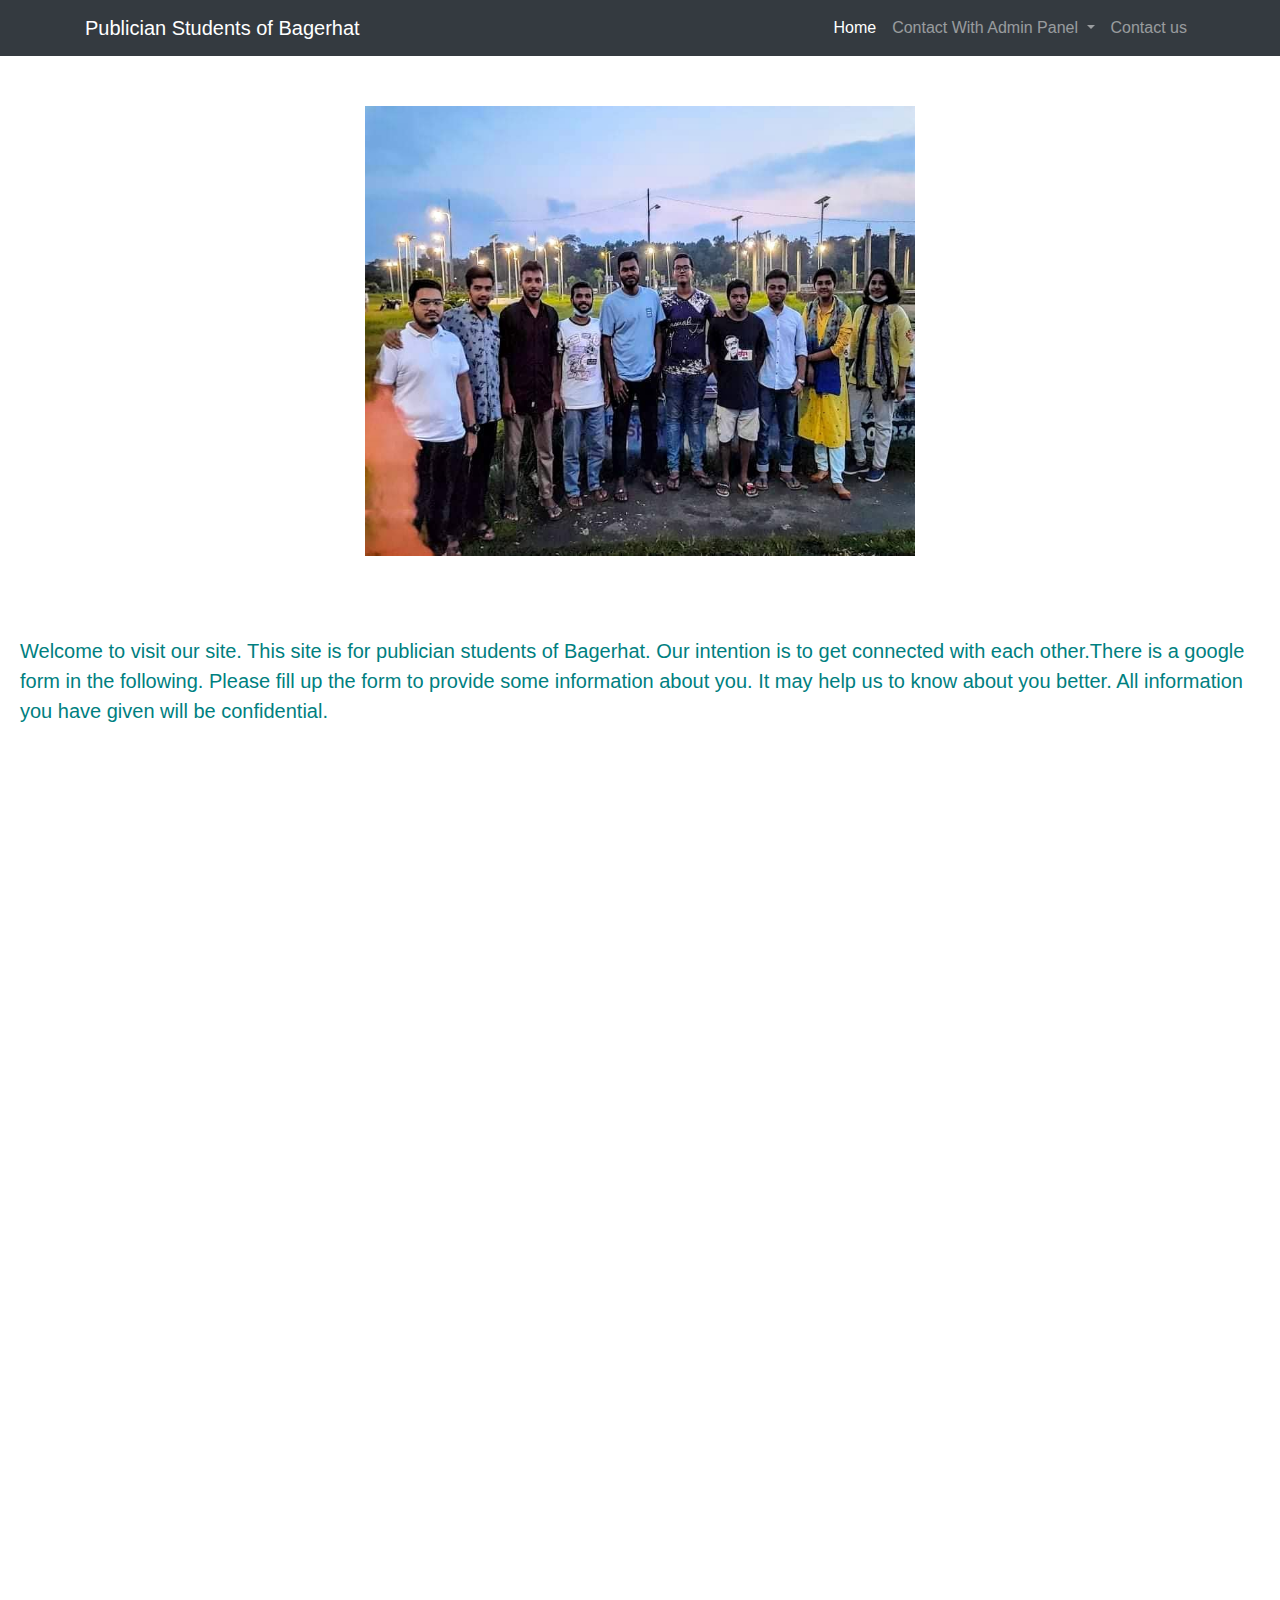
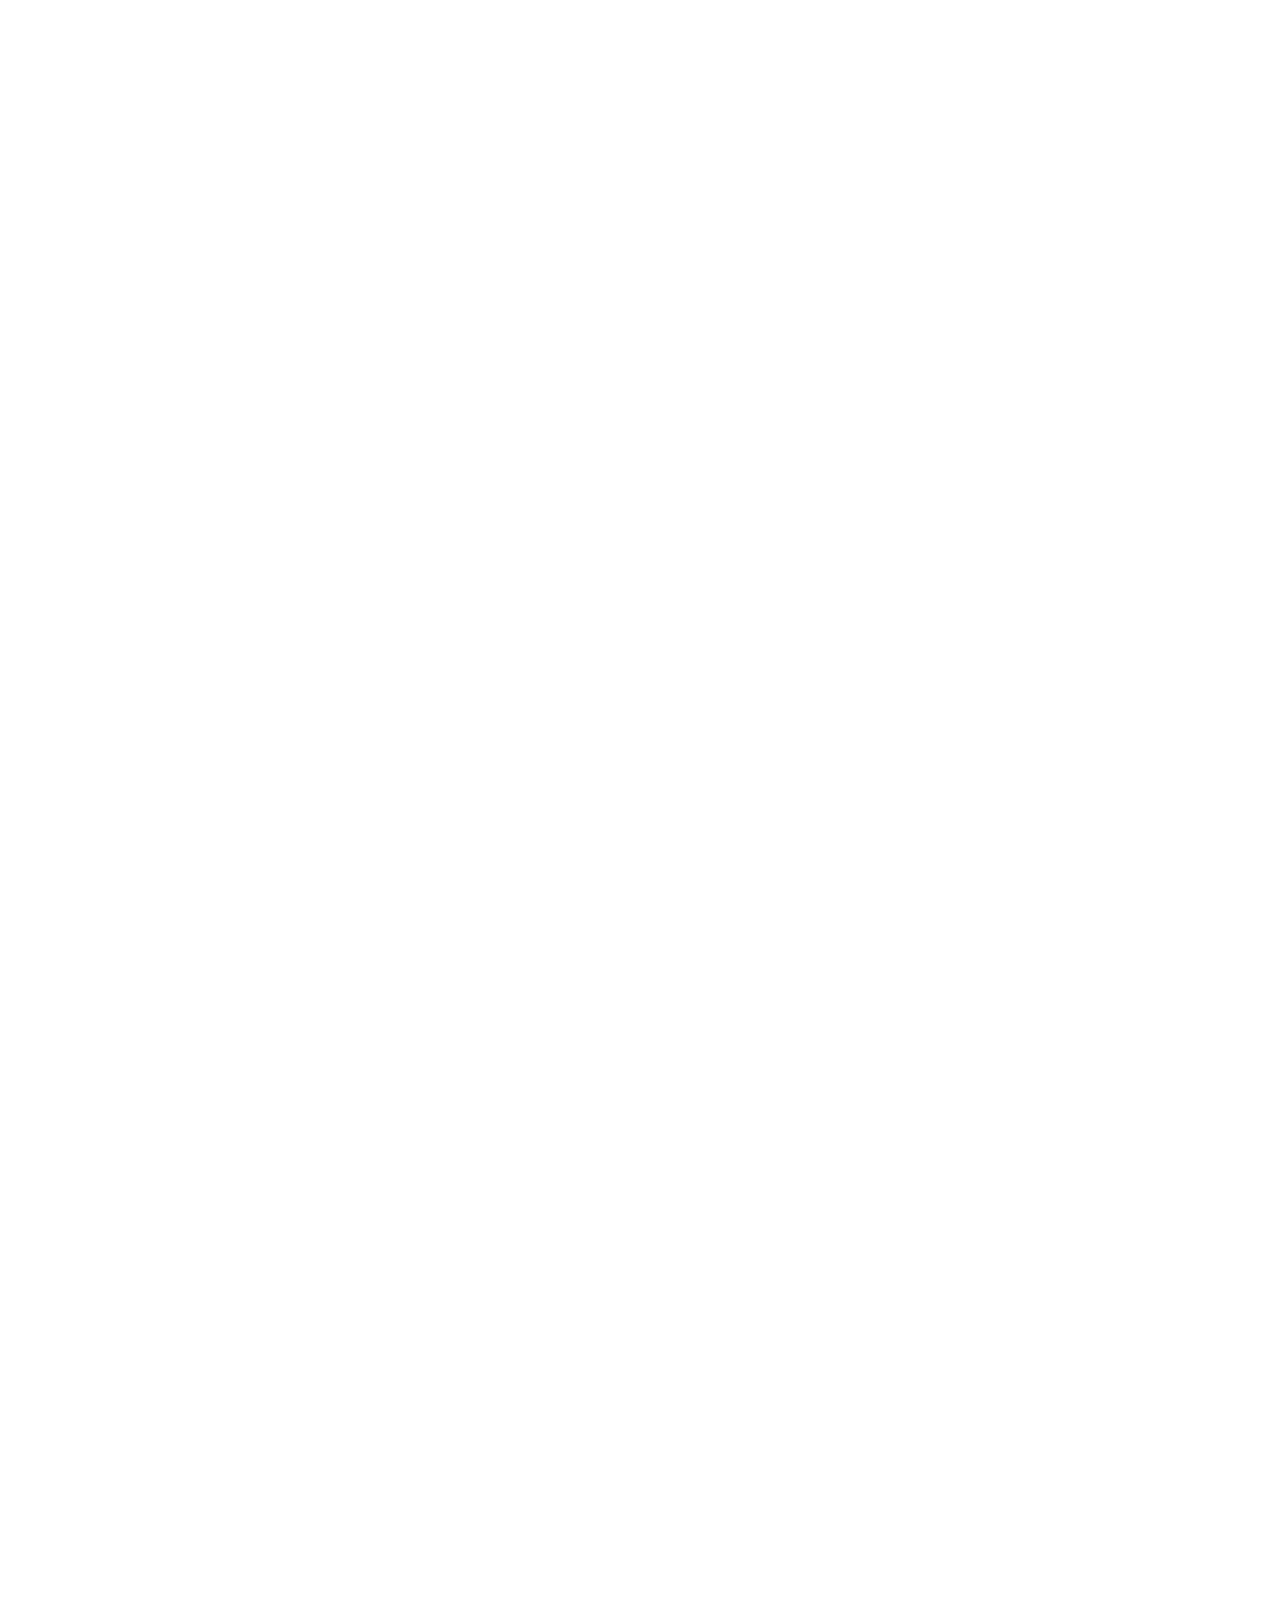
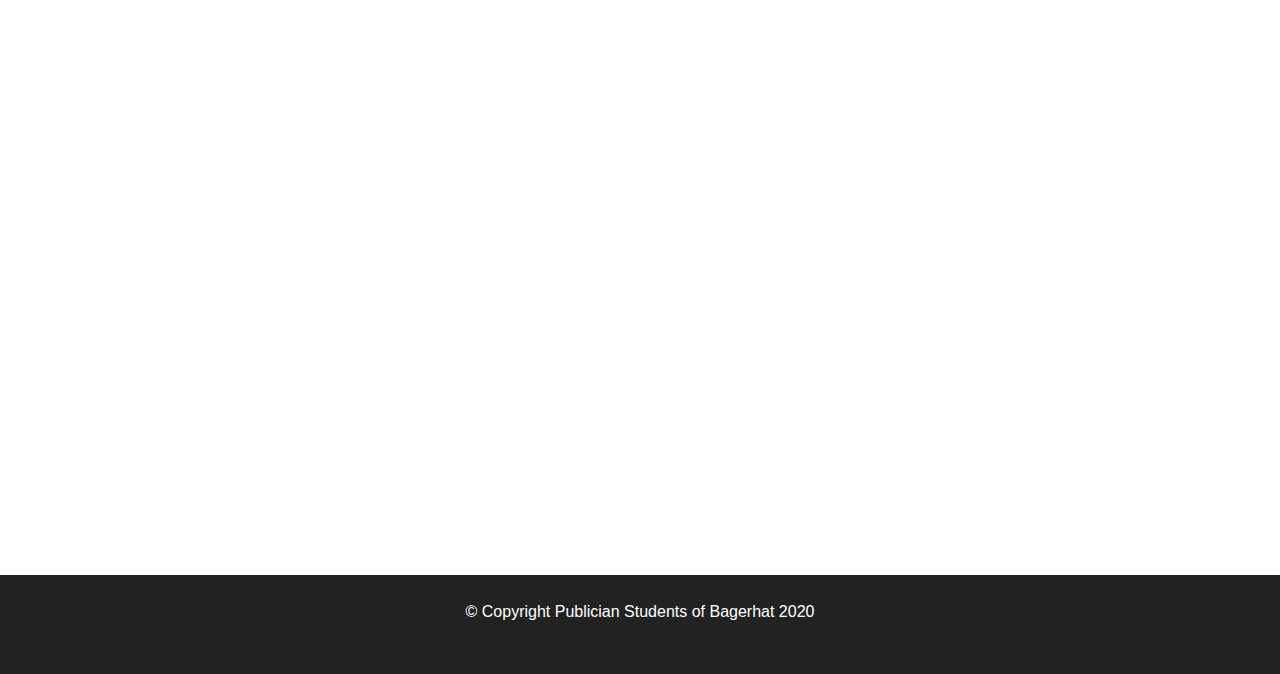
<file: site/bagerhat_publician/index.html>
<!DOCTYPE html>
 <html lang="en" dir="ltr">
  <head>
    <meta charset="utf-8">
    <meta name="viewport" content="width=device-width, initial-scale=1.0">
    <title>Bagerhat Publician</title>
    <link rel="stylesheet" href="styles.css">
    <link rel="stylesheet" href="https://maxcdn.bootstrapcdn.com/bootstrap/4.0.0/css/bootstrap.min.css" integrity="sha384-Gn5384xqQ1aoWXA+058RXPxPg6fy4IWvTNh0E263XmFcJlSAwiGgFAW/dAiS6JXm" crossorigin="anonymous">
<link rel="stylesheet" href="https://cdnjs.cloudflare.com/ajax/libs/font-awesome/5.14.0/css/all.min.css" integrity="sha512-1PKOgIY59xJ8Co8+NE6FZ+LOAZKjy+KY8iq0G4B3CyeY6wYHN3yt9PW0XpSriVlkMXe40PTKnXrLnZ9+fkDaog==" crossorigin="anonymous" />
  </head>

<body>


      <nav class="navbar navbar-expand-md  bg-dark navbar-dark" id="navbar">

    <div class="container">


      <!-- Brand -->
      <a class="navbar-brand" href="#">Publician Students of Bagerhat</a>

      <!-- Toggler/collapsibe Button -->
      <button class="navbar-toggler" type="button" data-toggle="collapse" data-target="#collapsibleNavbar">
        <span class="navbar-toggler-icon"></span>
      </button>

      <!-- Navbar links -->
      <div class="collapse navbar-collapse" id="collapsibleNavbar">
        <ul class="navbar-nav ml-auto">
          <li class="nav-item active">
            <a class="nav-link" href="#">Home</a>
          </li>

          <li class="nav-item dropdown">
            <a class="nav-link dropdown-toggle" href="#" id="navbardrop" data-toggle="dropdown">
              Contact With Admin Panel
            </a>
            <div class="dropdown-menu">
              <a class="dropdown-item" href="https://www.facebook.com/mamunhasan.mams" target="_blank">Mamun </a>
            </div>
          </li>
          <li class="nav-item">
            <a class="nav-link" href="https://www.facebook.com/groups/206690797269971" target="_blank">Contact us</a>
          </li>
        </ul>
      </div>
    </nav>


      <div class="main-content">

              <div class="text-center" id="frontPic">
                <img src="img/group_pic.jpg" alt="group_pic" height="450px" width="550px">
              </div>

              <div class="content">
                  <p>Welcome to visit our site. This site is for publician students of Bagerhat. Our intention is to get connected with each other.There is a google form in the following. Please fill up the form to provide some information about you. It may help us to know about you better. All information you have given will be confidential. </p>
              </div>
              <div class="form text-center">
                  <iframe src="https://docs.google.com/forms/d/e/1FAIpQLSfIvoAq6s4o0aNXNogNYRpl19Wa3F0lr7feCxh4ljFTX92Aqg/viewform?embedded=true" width="700" height="2355" frameborder="0" marginheight="0" marginwidth="0">Loading…</iframe>
              </div>
          </div>

      <div class="container">
          <div class="map ">
            <iframe src="https://www.google.com/maps/embed?pb=!1m18!1m12!1m3!1d29455.040122136517!2d89.7579572236934!3d22.65826174886503!2m3!1f0!2f0!3f0!3m2!1i1024!2i768!4f13.1!3m3!1m2!1s0x39fff5d7e37f6e3d%3A0xbb70031cead1d5af!2sBagerhat!5e0!3m2!1sen!2sbd!4v1599064500006!5m2!1sen!2sbd" height="500px" width="500px" frameborder="0" style="border:0;" allowfullscreen="" aria-hidden="false" tabindex="0"></iframe>
          </div>
      </div>

</div>



<footer class="panel-footer">
  <div class="container">
    <div class="fbdiv float-right">
      <a href="https://www.facebook.com/groups/206690797269971" target="_blank" class="fbIcon">
      <i class="fab fa-3x fa-facebook-square"></i>
      </a>
    </div>
    <div class="text-center">&copy; Copyright Publician Students of Bagerhat 2020</div>

</footer>


    <script src="https://code.jquery.com/jquery-3.2.1.slim.min.js" integrity="sha384-KJ3o2DKtIkvYIK3UENzmM7KCkRr/rE9/Qpg6aAZGJwFDMVNA/GpGFF93hXpG5KkN" crossorigin="anonymous"></script>
    <script src="https://cdnjs.cloudflare.com/ajax/libs/popper.js/1.12.9/umd/popper.min.js" integrity="sha384-ApNbgh9B+Y1QKtv3Rn7W3mgPxhU9K/ScQsAP7hUibX39j7fakFPskvXusvfa0b4Q" crossorigin="anonymous"></script>
    <script src="https://maxcdn.bootstrapcdn.com/bootstrap/4.0.0/js/bootstrap.min.js" integrity="sha384-JZR6Spejh4U02d8jOt6vLEHfe/JQGiRRSQQxSfFWpi1MquVdAyjUar5+76PVCmYl" crossorigin="anonymous"></script>

  </body>
</html>
</file>
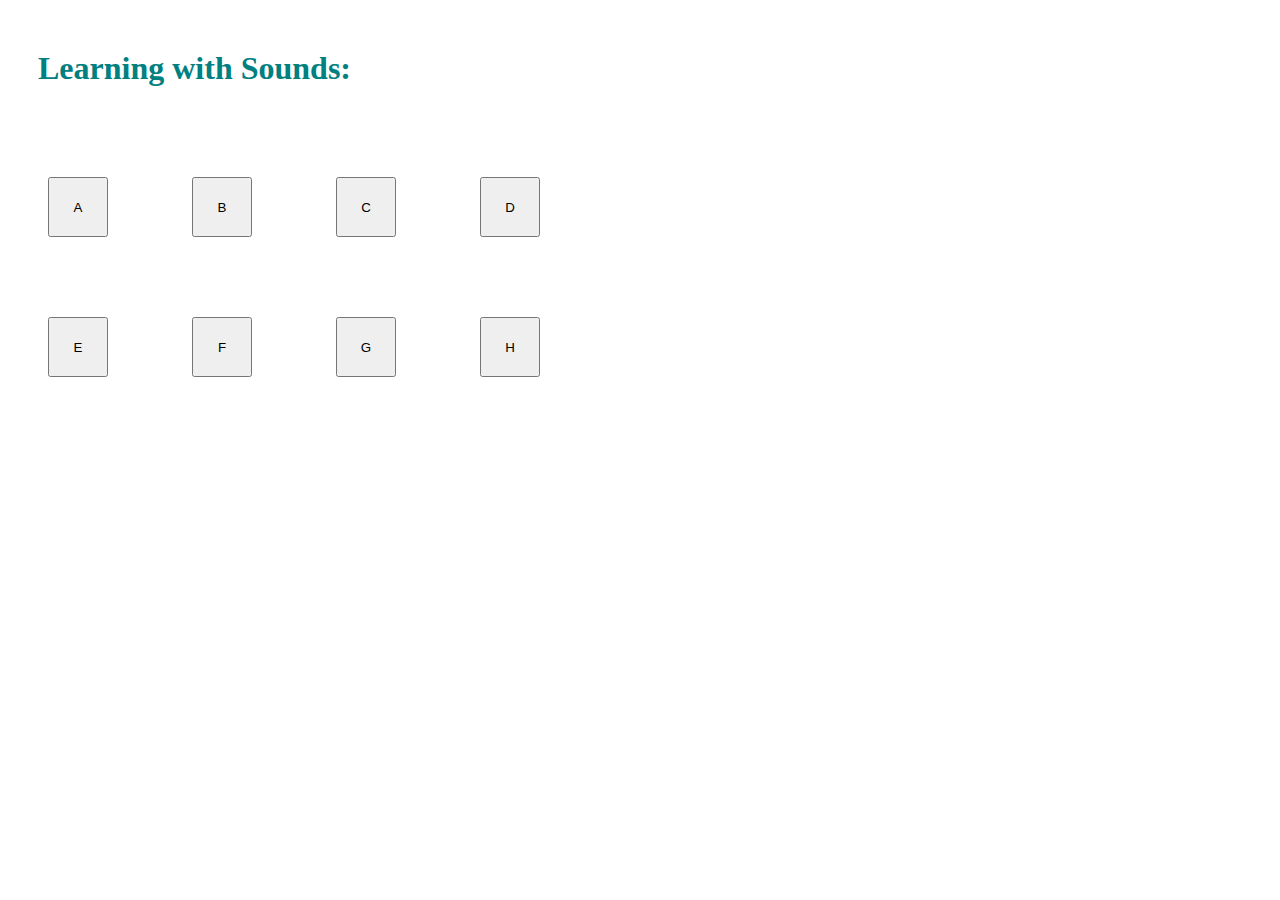
<file: site/Learn_with_sounds/index.html>
<!DOCTYPE html>
<html lang="en" dir="ltr">
  <head>
    <meta charset="utf-8">
    <link rel="stylesheet" href="styles.css">

    <title></title>

  </head>
  <body>

    <h1>Learning with Sounds:</h1>

    <div>
    <button class="btn A" type="button">A</button>
    <button class="btn B" type="button">B</button>
    <button class="btn C" type="button">C</button>
    <button class="btn D" type="button">D</button>
    </div>
    <button class="btn E" type="button">E</button>
    <button class="btn F" type="button">F</button>
    <button class="btn G" type="button">G</button>
    <button class="btn H" type="button">H</button>

    <script src="script.js" charset="utf-8"></script>

  </body>
</html>
</file>
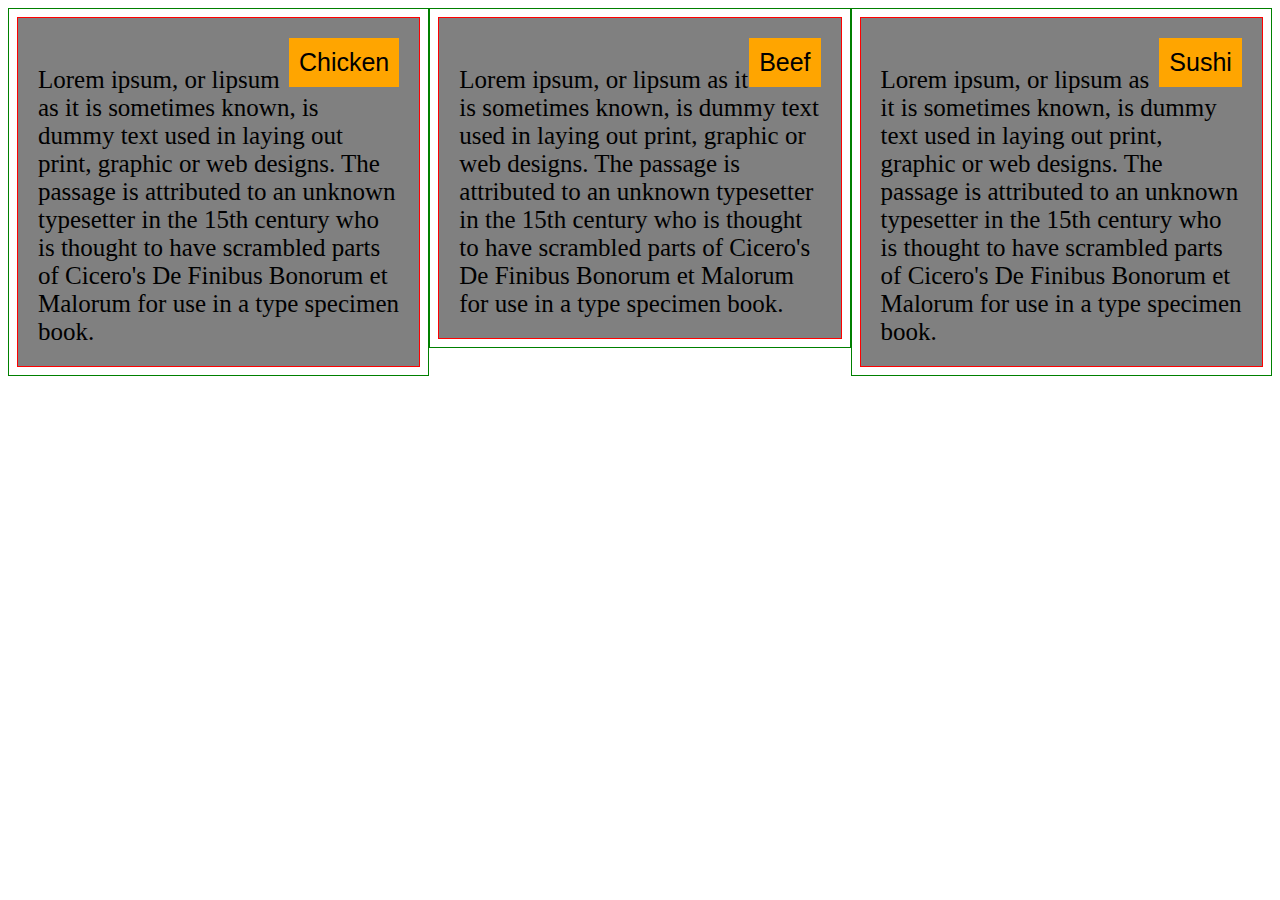
<file: site/Module-2 solution/index.html>
<!DOCTYPE html>
<html lang="em">
<head>
	<meta charset="utf-8">
	<meta name="viewport" content="width=device-width, initial-scale=1">
  <link rel="stylesheet" type="text/css" href="styles.css">
	<title>Assignment</title>




</head>
<body>

<section class="row">
	<section class="col-lg-4 col-md-6"><div><span>Chicken</span><br>Lorem ipsum, or lipsum as it is sometimes known, is dummy text used in laying out print, graphic or web designs. The passage is attributed to an unknown typesetter in the 15th century who is thought to have scrambled parts of Cicero's De Finibus Bonorum et Malorum for use in a type specimen book.</div></section>

	<section class="col-lg-4 col-md-6"><div><span>Beef</span> <br> Lorem ipsum, or lipsum as it is sometimes known, is dummy text used in laying out print, graphic or web designs. The passage is attributed to an unknown typesetter in the 15th century who is thought to have scrambled parts of Cicero's De Finibus Bonorum et Malorum for use in a type specimen book.</div></section>

	<section class="col-lg-4 col-md-12"><div><span>Sushi</span><br>Lorem ipsum, or lipsum as it is sometimes known, is dummy text used in laying out print, graphic or web designs. The passage is attributed to an unknown typesetter in the 15th century who is thought to have scrambled parts of Cicero's De Finibus Bonorum et Malorum for use in a type specimen book.</div></section>
</section>
</body>
</html>
</file>
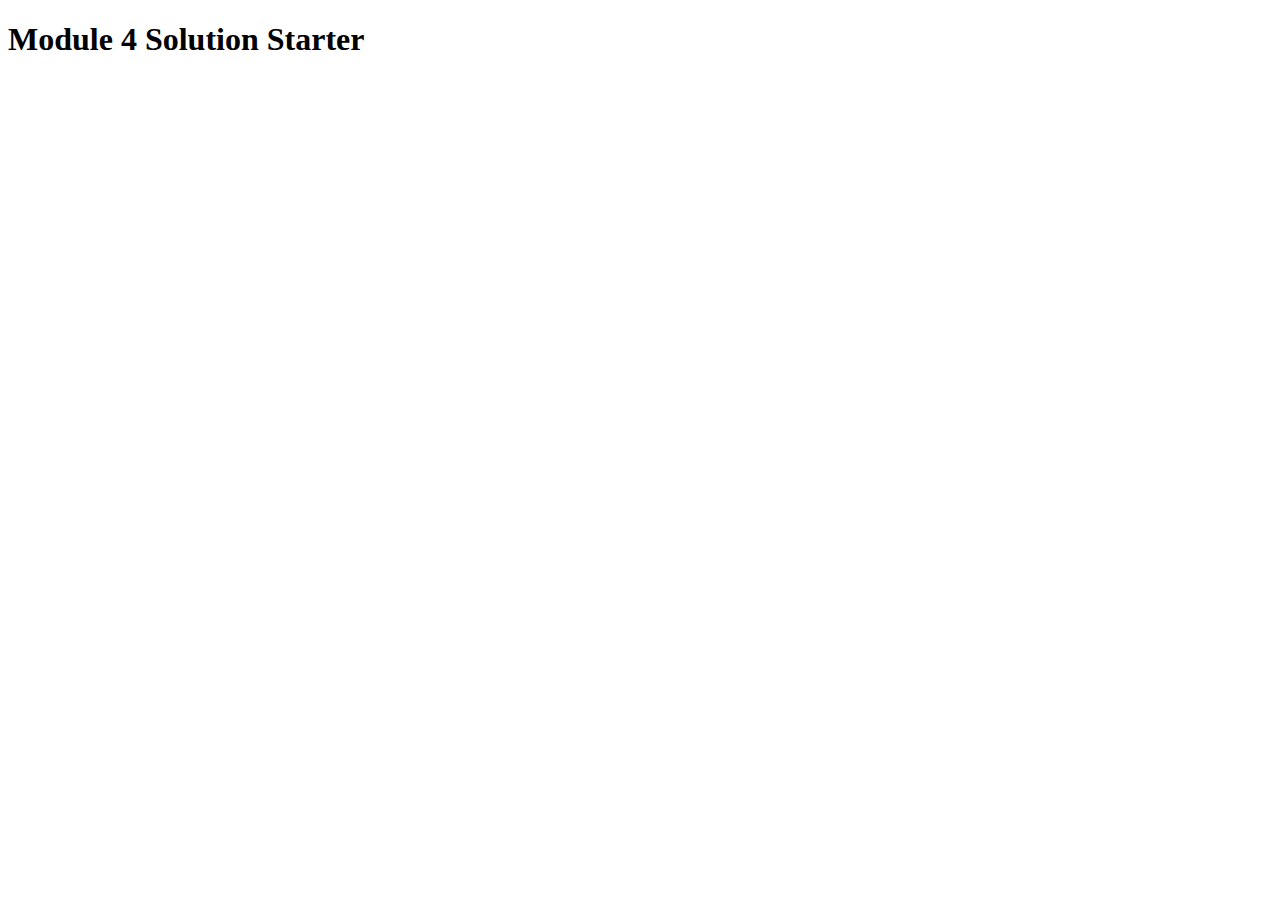
<file: site/module-4_solution/index.html>
<!DOCTYPE html>
<html>
<head>
  <meta charset="utf-8">
  <title>Module 4 Solution Starter</title>
  <script src="SpeakHello.js"></script>
  <script src="SpeakGoodBye.js"></script>
  <script src="script.js"></script>
</head>
<body>
  <h1>Module 4 Solution Starter</h1>
</body>
</html>
</file>
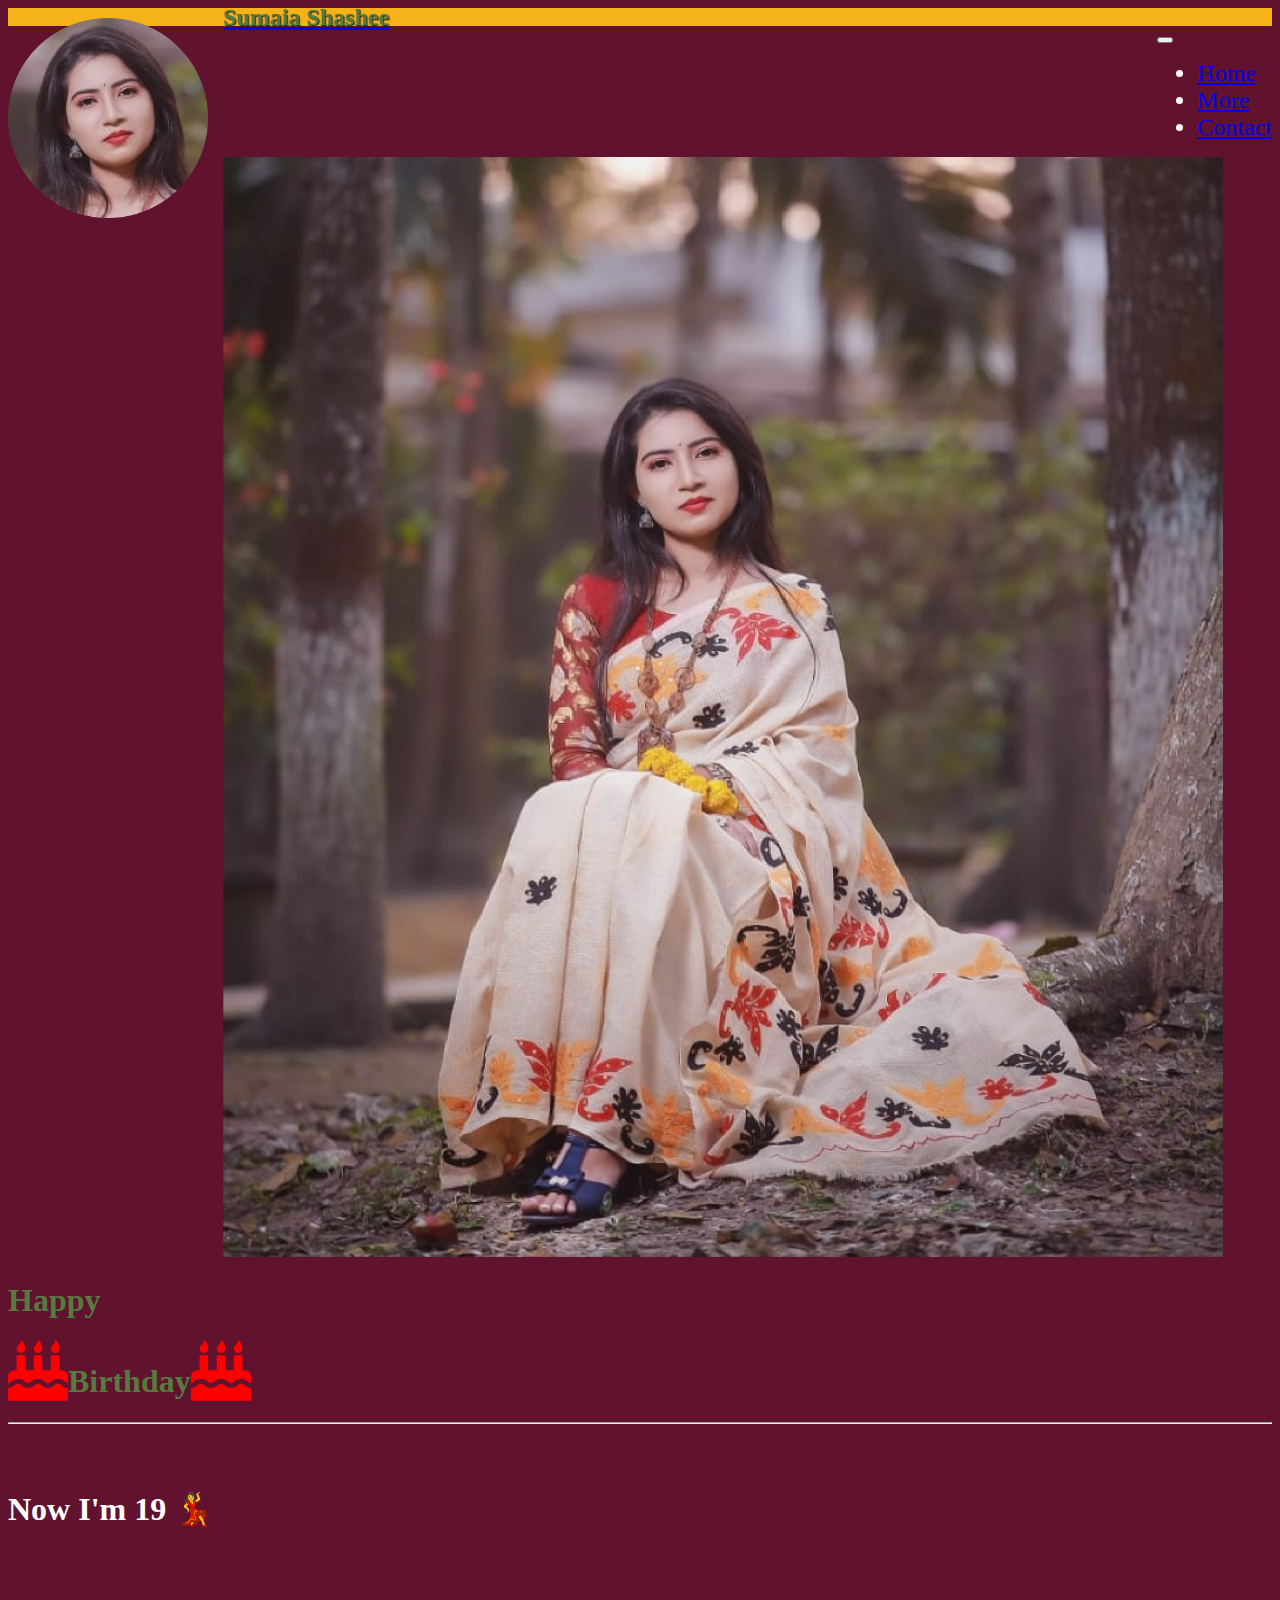
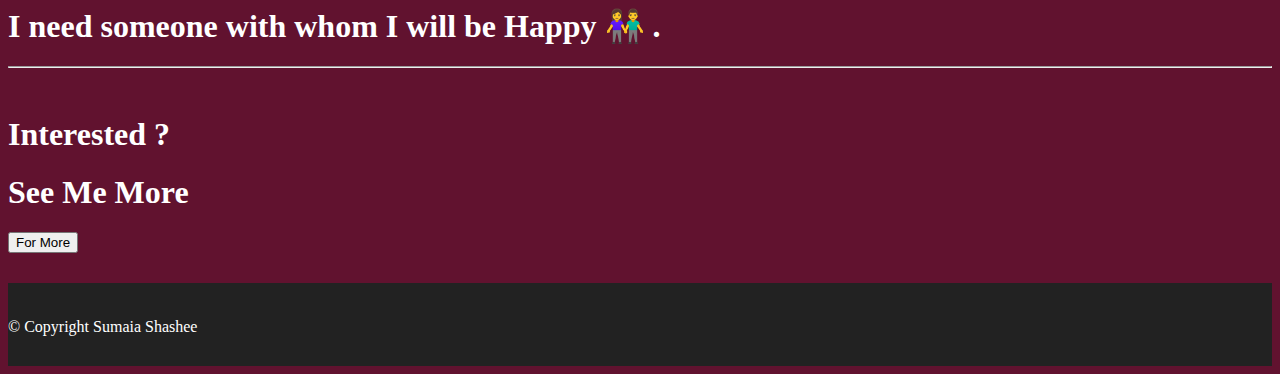
<file: site/shashee/index.html>
<!DOCTYPE html>
<html lang="en">
<head>
	<meta charset="utf-8">
	<meta http-equiv="X-UA-compatible" content="IE=edge">
	<meta name="viewport" content="width=device-width, inital scale=1">
	<title>Boostrap Starter page</title>
	<link rel="stylesheet" href="https://stackpath.bootstrapcdn.com/bootstrap/4.5.0/css/bootstrap.min.css" integrity="sha384-9aIt2nRpC12Uk9gS9baDl411NQApFmC26EwAOH8WgZl5MYYxFfc+NcPb1dKGj7Sk" crossorigin="anonymous">
	<link rel="stylesheet"  href="css/style.css">
	<link href="https://fonts.googleapis.com/css2?family=Oxygen:wght@300;400;700&display=swap" rel="stylesheet">
	<link rel="stylesheet" href="https://cdnjs.cloudflare.com/ajax/libs/font-awesome/4.7.0/css/font-awesome.min.css">
</head>
<body>
	<header>
		<nav id="header-nav" class="navbar navbar-light navbar-expand-md">
			<div class="container">
				<div class="navbar-header">
					<div class="logo-img pull-left"><img width="200px"; height="200px;" src="img/s (23).png"></div>
					<div class="navbar-brand">
						<a href="index.html">
							<h1>Sumaia Shashee</h1>
						</a>
					</div> <!-- end navbar-brand -->
				</div>

					<div class="pull-right">

						<button class="navbar-toggler navbar-toggler-right" type="button" data-toggle="collapse" data-target="#navbar"><span class="navbar-toggler-icon"></span></button>

						<div class="collapse navbar-collapse" id="navbar">
							<ul class="navbar-nav ml-auto">
								<li class="nav-item">
									<a class="nav-link active" href="index.html">Home</a>
								</li>
								<li class="nav-item">
									<a class="nav-link" href="more.html">More</a>
								</li>
								<li class="nav-item"> 
									<a class="nav-link" href="https://web.facebook.com/sumaia.shashee.3" target="blank">Contact</a>
								</li>
							</ul>
						</div>
					</div>

				
			</div>
		</nav>
	</header>

	<div id="main-content" class="container">
		<!-- <div class="row"> -->
			<div class="main-img"><img src="img/s (18).png" height="1100px;" width="1000px;"></div>
			<h1 class="display-1 text-center"><span id="happy">Happy</span></h1>
			<h1 class="display-1 text-center"><i style="font-size:60px; color: red;" class="fa">&#xf1fd;</i><span id="birth">Birthday</span><i style="font-size:60px; color: red;" class="fa">&#xf1fd;</i></h1>
			<hr><br><br>
			<h1 class="display-2 text-center">Now I'm 19 &#x1F483
</svg></h1>
			<br><br>
			<h1 class="display-5 text-center">I need someone with whom I will be Happy &#x1F46B	.</h1>
			<hr><br>
			<h1 class="display-3 text-center">Interested ?</h1>
			<Div class="">
				<h1 class="display-6 d-inline">See Me More </h1><a href="more.html"><button class="btn btn-warning d-inline">For More</button></a>
				
			</Div>
		

		
		</div> <!-- end row -->	
	</div>	

	<footer class="panel-footer">
		<div class="container">
			<div class="text-center">&copy; Copyright Sumaia Shashee</div>
		</div>
		
	</footer>	

	<script src="https://code.jquery.com/jquery-3.5.1.slim.min.js" integrity="sha384-DfXdz2htPH0lsSSs5nCTpuj/zy4C+OGpamoFVy38MVBnE+IbbVYUew+OrCXaRkfj" crossorigin="anonymous"></script>
	<script src="https://cdn.jsdelivr.net/npm/popper.js@1.16.0/dist/umd/popper.min.js" integrity="sha384-Q6E9RHvbIyZFJoft+2mJbHaEWldlvI9IOYy5n3zV9zzTtmI3UksdQRVvoxMfooAo" crossorigin="anonymous"></script>
	<script src="https://stackpath.bootstrapcdn.com/bootstrap/4.5.0/js/bootstrap.min.js" integrity="sha384-OgVRvuATP1z7JjHLkuOU7Xw704+h835Lr+6QL9UvYjZE3Ipu6Tp75j7Bh/kR0JKI" crossorigin="anonymous"></script>

</body>
</html>
</file>
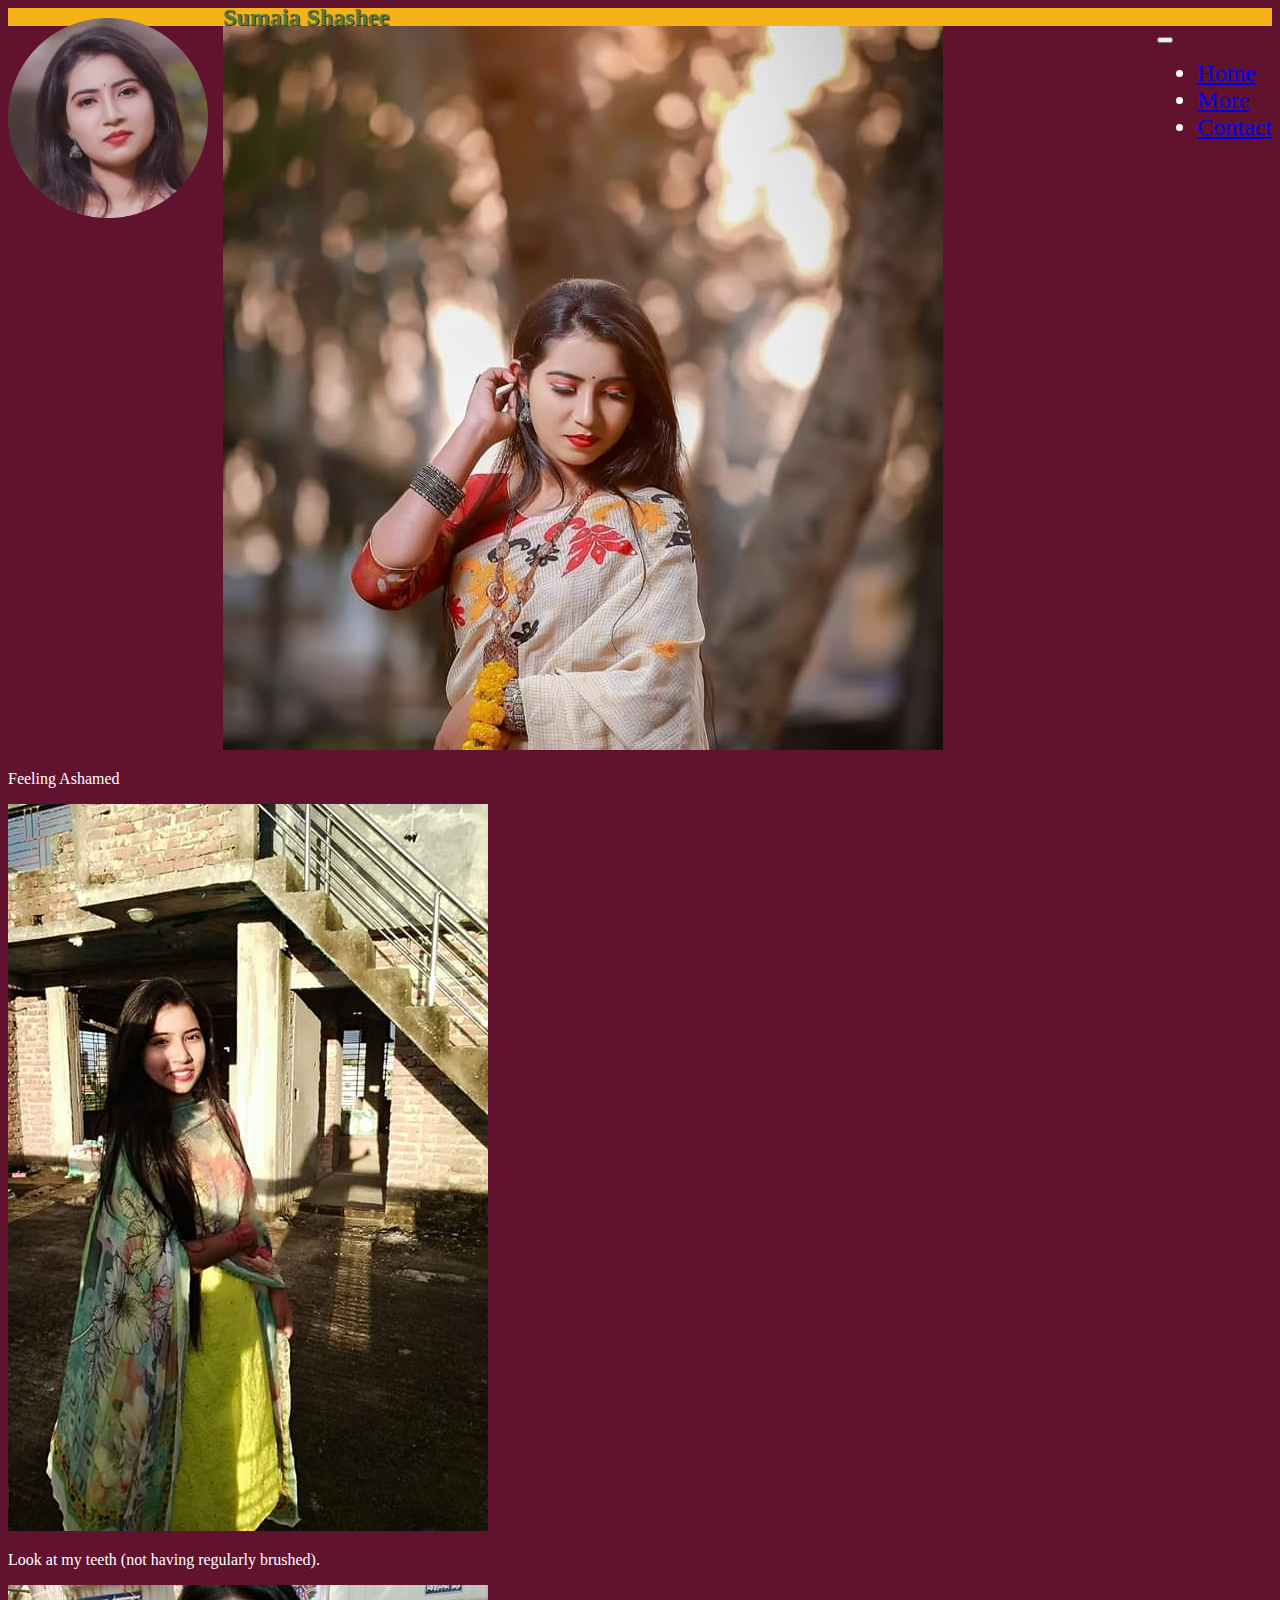
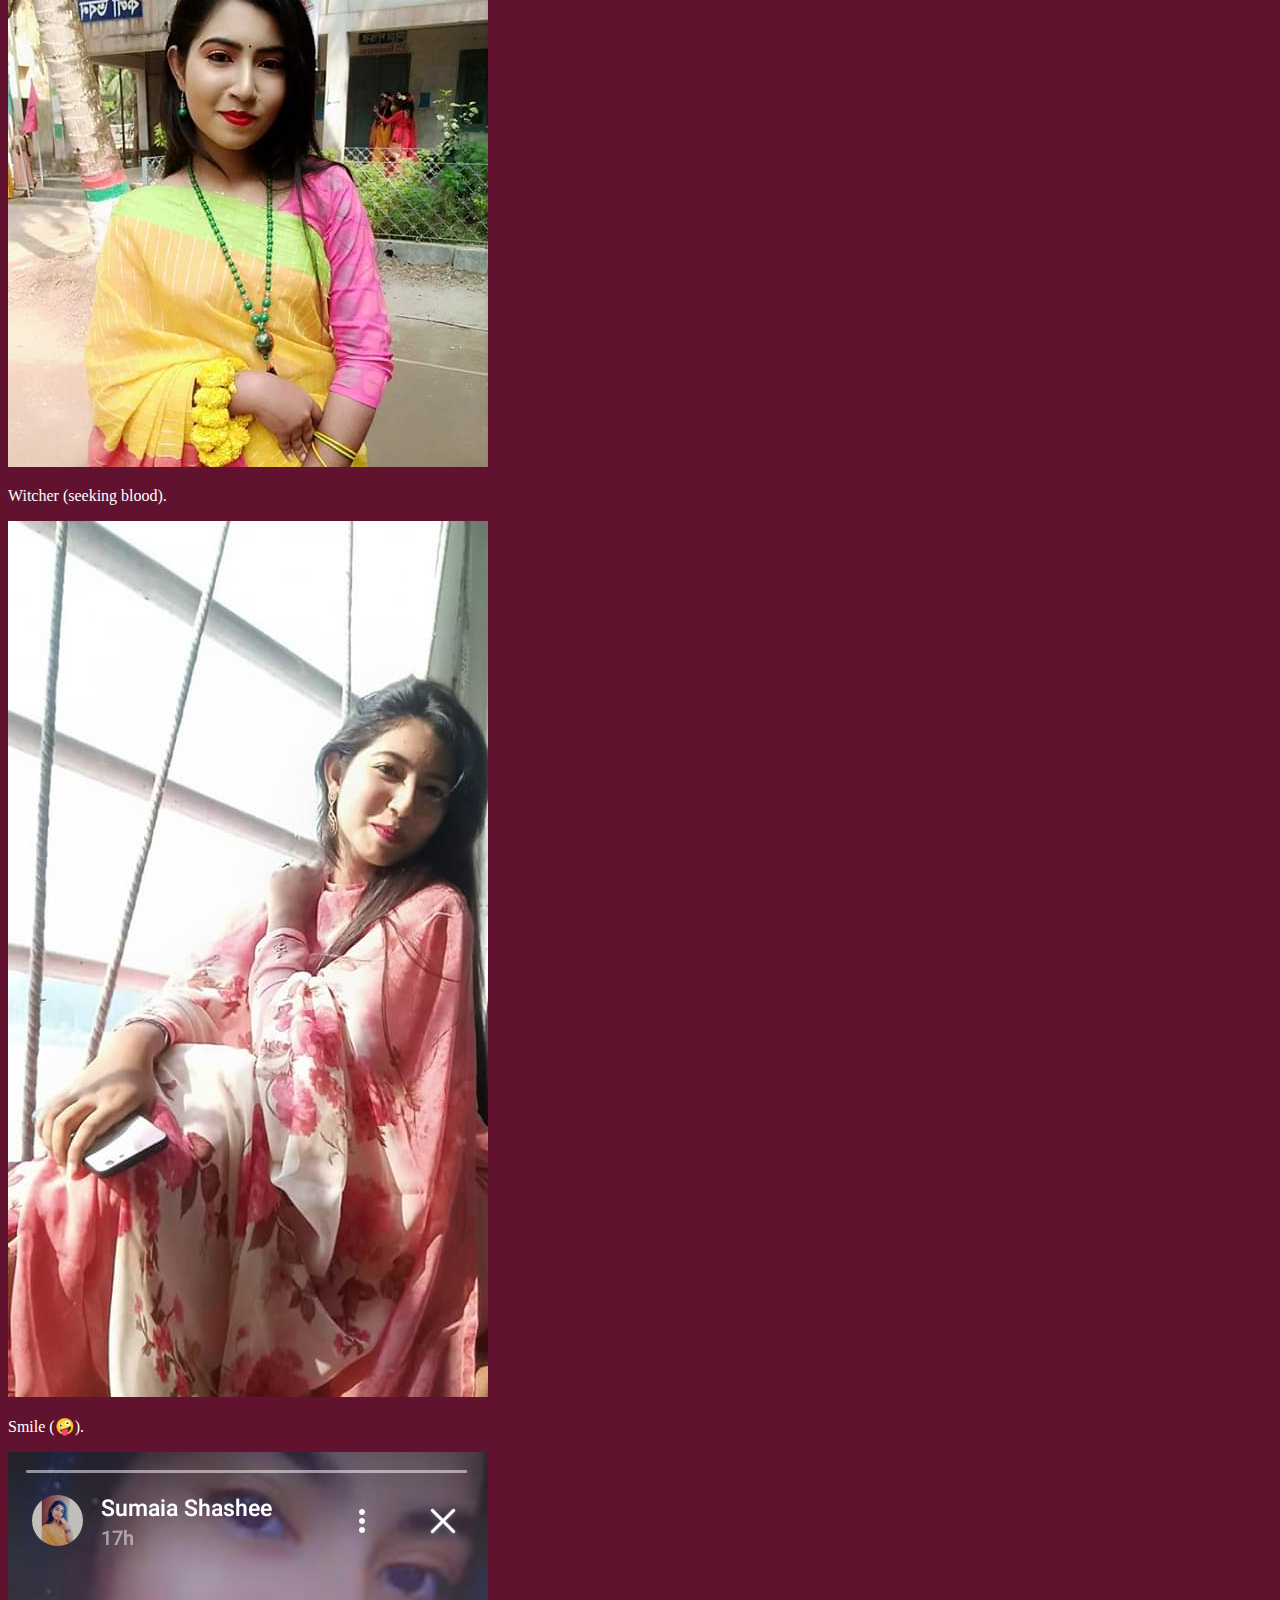
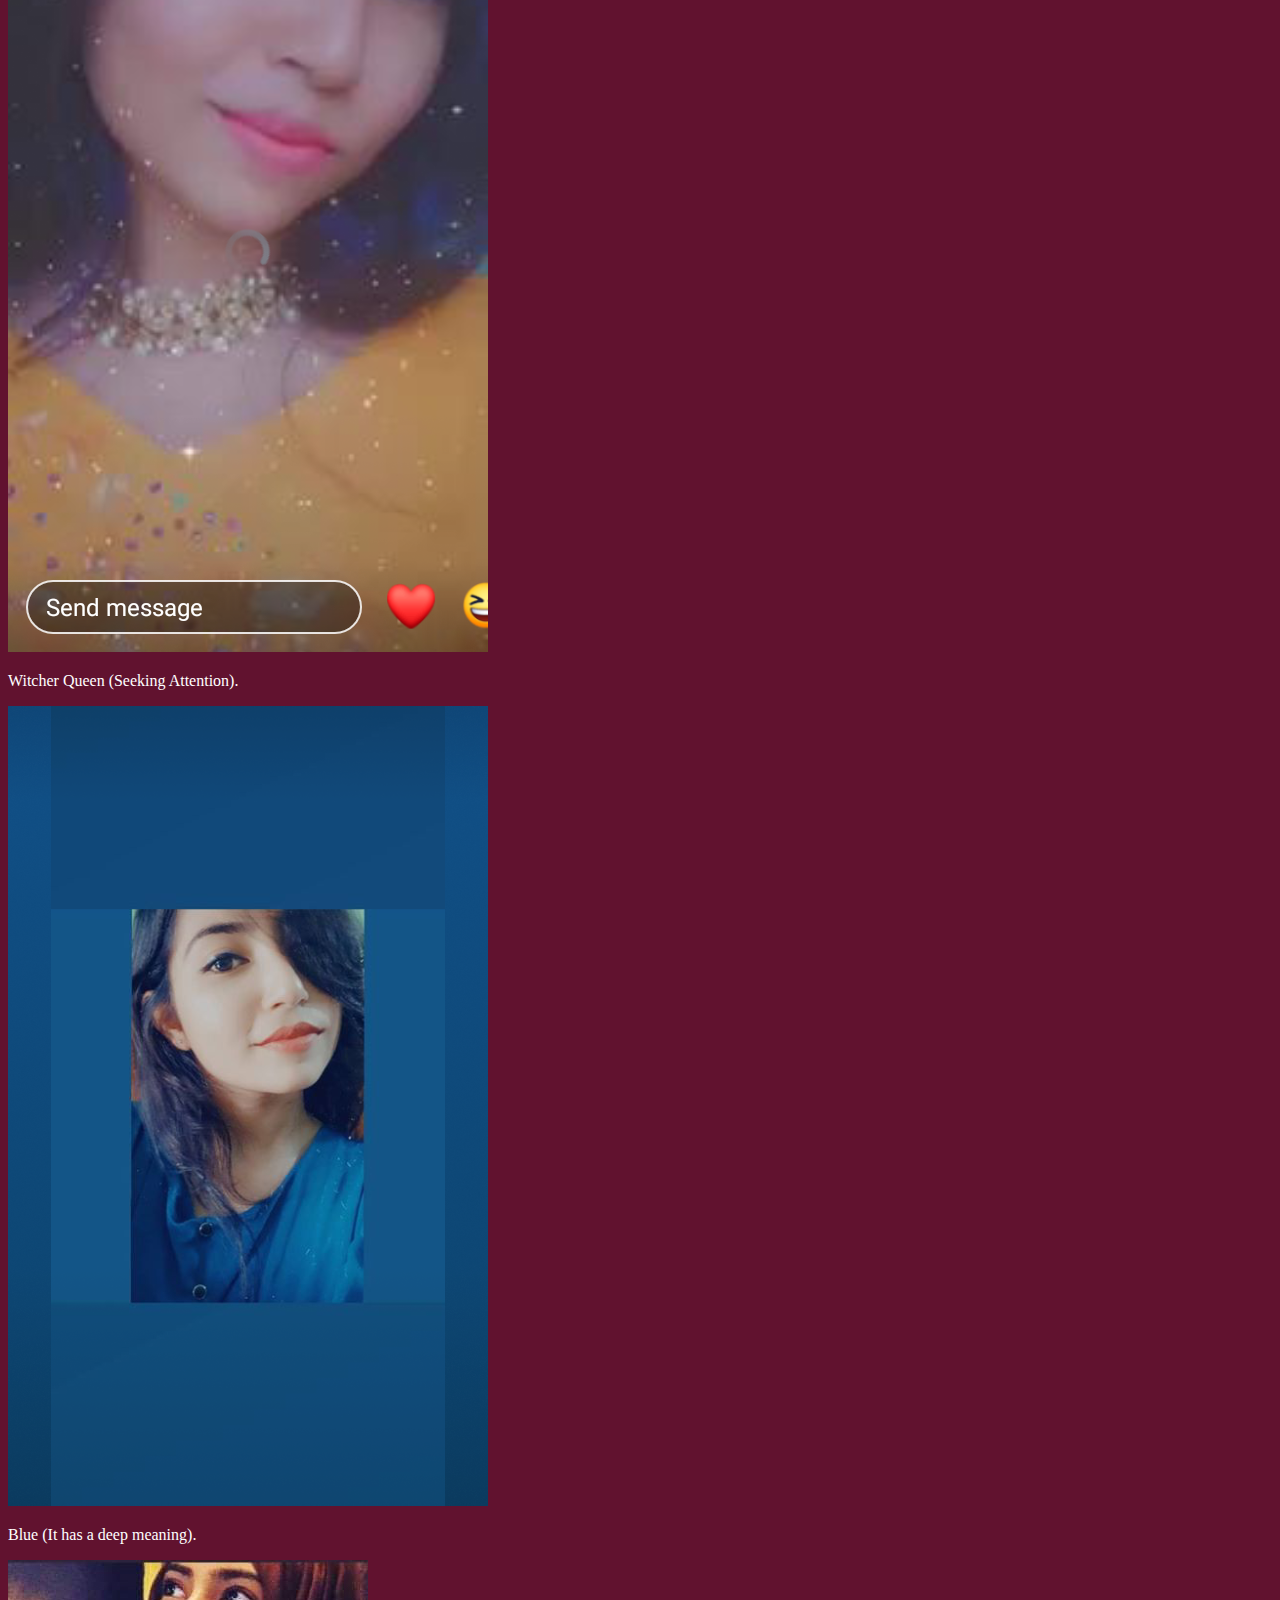
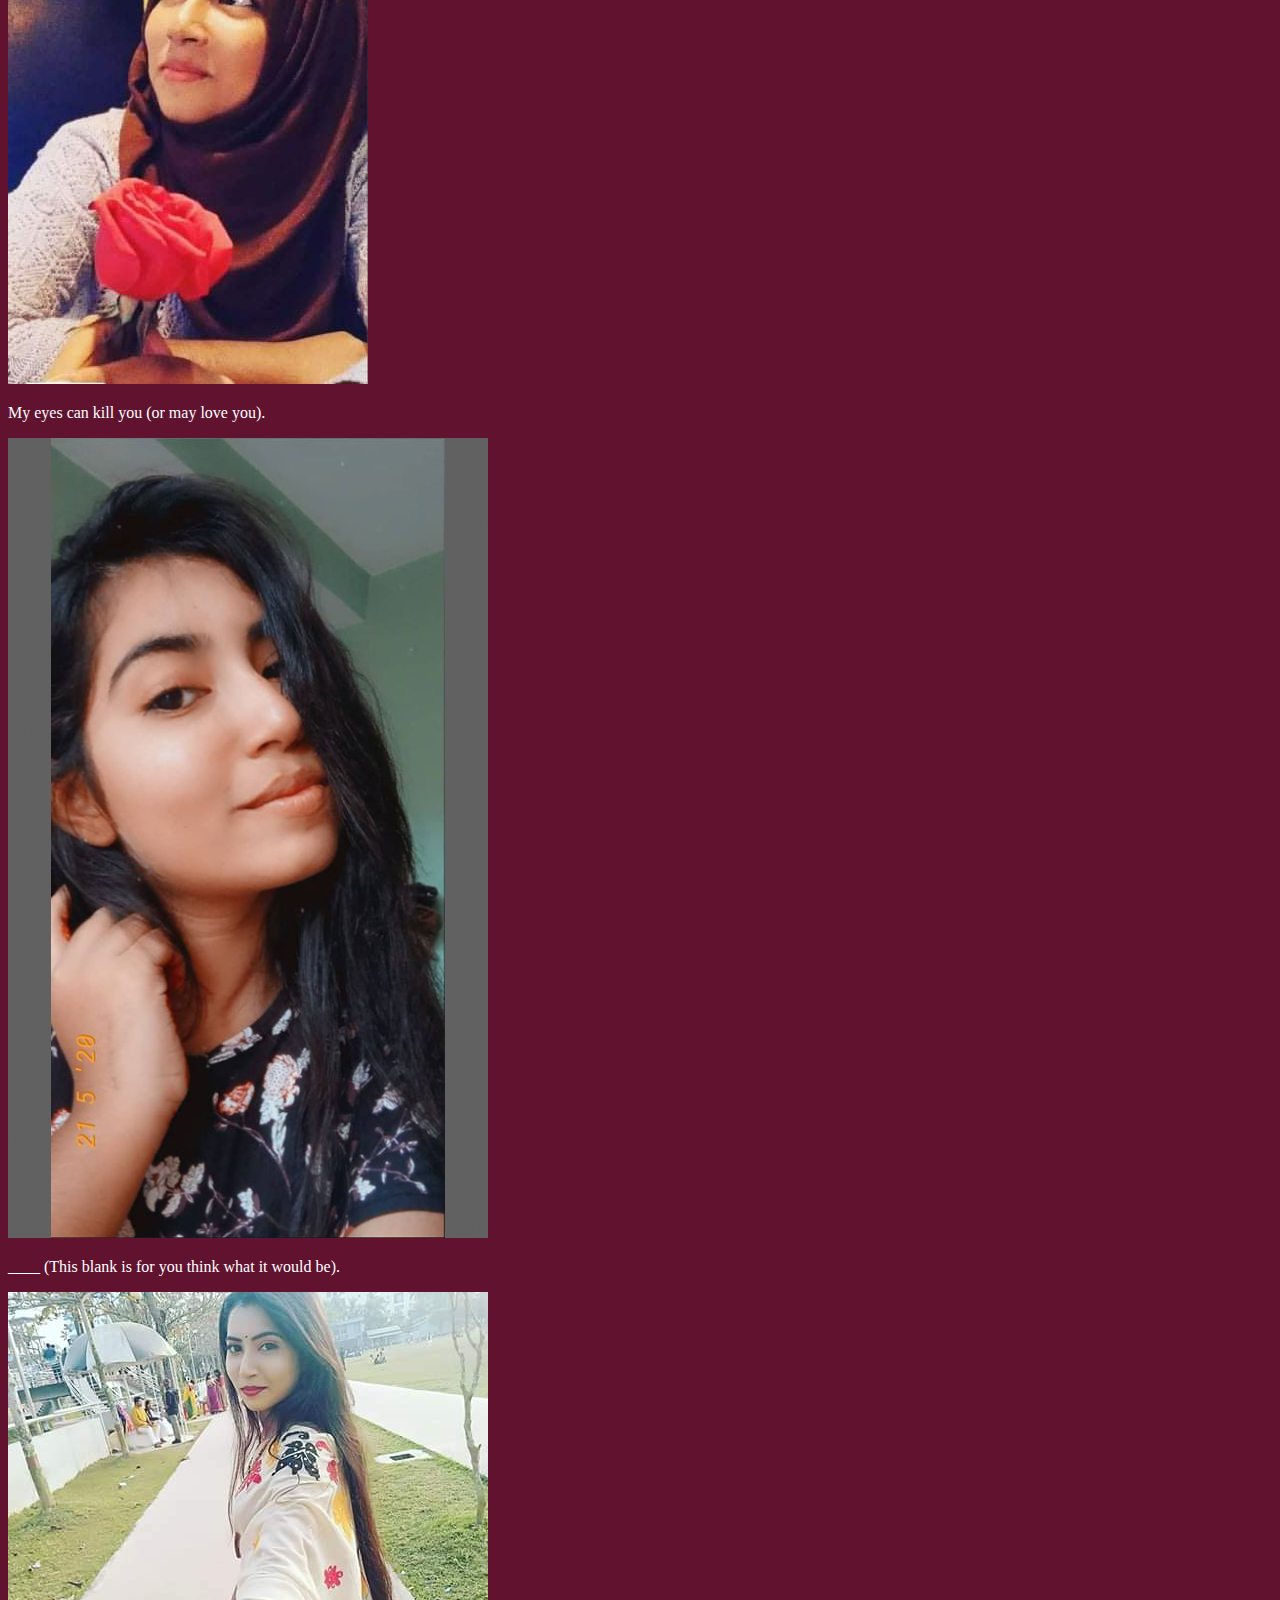
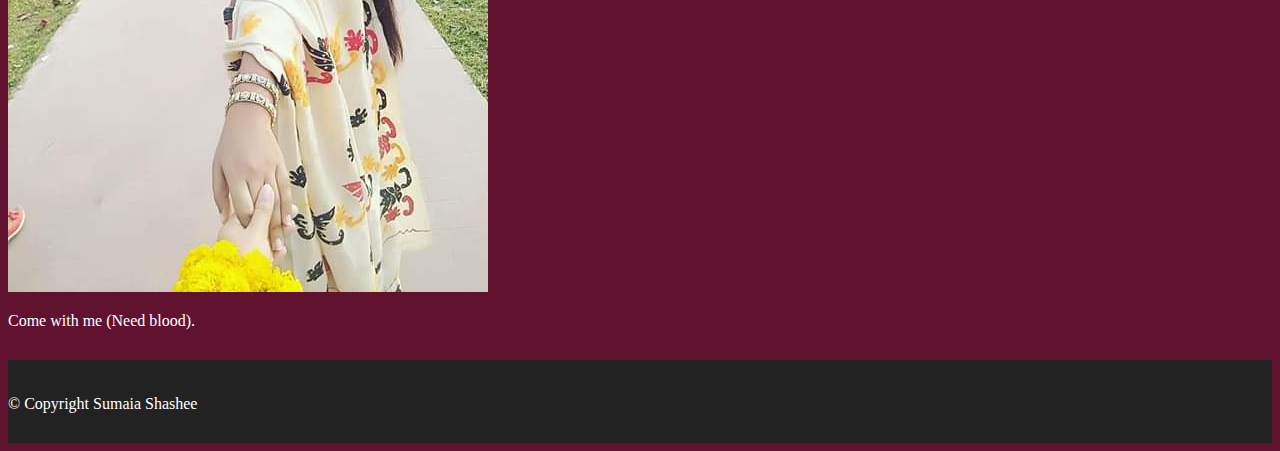
<file: site/shashee/more.html>
<!DOCTYPE html>
<html lang="en">
<head>
	<meta charset="utf-8">
	<meta http-equiv="X-UA-compatible" content="IE=edge">
	<meta name="viewport" content="width=device-width, inital scale=1">
	<title>Boostrap Starter page</title>
	<link rel="stylesheet" href="https://stackpath.bootstrapcdn.com/bootstrap/4.5.0/css/bootstrap.min.css" integrity="sha384-9aIt2nRpC12Uk9gS9baDl411NQApFmC26EwAOH8WgZl5MYYxFfc+NcPb1dKGj7Sk" crossorigin="anonymous">
	<link rel="stylesheet"  href="css/style.css">
	<link href="https://fonts.googleapis.com/css2?family=Oxygen:wght@300;400;700&display=swap" rel="stylesheet">
	<link rel="stylesheet" href="https://cdnjs.cloudflare.com/ajax/libs/font-awesome/4.7.0/css/font-awesome.min.css">
</head>
<body>
	<header>
		<nav id="header-nav" class="navbar navbar-light navbar-expand-md">
			<div class="container">
				<div class="navbar-header">
					<div class="logo-img pull-left"><img width="200px"; height="200px;" src="img/s (23).png"></div>
					<div class="navbar-brand">
						<a href="index.html">
							<h1>Sumaia Shashee</h1>
						</a>
					</div> <!-- end navbar-brand -->
				</div>

					<div class="pull-right">

						<button class="navbar-toggler navbar-toggler-right" type="button" data-toggle="collapse" data-target="#navbar"><span class="navbar-toggler-icon"></span></button>

						<div class="collapse navbar-collapse" id="navbar">
							<ul class="navbar-nav ml-auto">
								<li class="nav-item">
									<a class="nav-link" href="index.html">Home</a>
								</li>
								<li class="nav-item">
									<a class="nav-link active" href="more.html">More</a>
								</li>
								<li class="nav-item"> 
									<a class="nav-link" href="https://web.facebook.com/sumaia.shashee.3" target="blank">Contact</a>
								</li>
							</ul>
						</div>
					</div>

				
			</div>
		</nav>
	</header>

	<div id="main-content" class="container">
		<div class="text-center"><img src="img/s (3).jpg">
			<P class="slang">Feeling Ashamed</P>
		</div>

		<div class="row">
			<div class="col-lg-12 col-md-12 col-sm-12">
				<img src="img/s (2).jpg">
				<p>Look at my teeth (not having regularly brushed).</p>
			</div>
			<div class="col-lg-12 col-md-12 col-sm-12">
				<img src="img/s (6).jpg">
				<p>Witcher (seeking blood).</p>
			</div>
			<div class="col-lg-12 col-md-12 col-sm-12">
				<img src="img/s (8).jpg">
				<p>Smile (&#x1F92A).</p>
			</div>
			<div class="col-lg-12 col-md-12 col-sm-12">
				<img src="img/s (10).png">
				<p>Witcher Queen (Seeking Attention).</p>
			</div>
			<div class="col-lg-12 col-md-12 col-sm-12">
				<img src="img/s (17).png">
				<p>Blue (It has a deep meaning).</p>
			</div>
			<div class="col-lg-12 col-md-12 col-sm-12">
				<img src="img/s (24).jpg">
				<p>My eyes can kill you (or may love you).</p>
			</div>
			<div class="col-lg-12 col-md-12 col-sm-12">
				<img src="img/s (6).png">
				<p>____ (This blank is for you think what it would be).</p>
			</div>
			<div class="col-lg-12 col-md-12 col-sm-12">
				<img src="img/s (4).jpg">
				<p>Come with me (Need blood).</p>
			</div>
			
	</div>	

	<footer class="panel-footer">
		<div class="container">
			<div class="text-center">&copy; Copyright Sumaia Shashee</div>
		</div>
		
	</footer>	

	<script src="https://code.jquery.com/jquery-3.5.1.slim.min.js" integrity="sha384-DfXdz2htPH0lsSSs5nCTpuj/zy4C+OGpamoFVy38MVBnE+IbbVYUew+OrCXaRkfj" crossorigin="anonymous"></script>
	<script src="https://cdn.jsdelivr.net/npm/popper.js@1.16.0/dist/umd/popper.min.js" integrity="sha384-Q6E9RHvbIyZFJoft+2mJbHaEWldlvI9IOYy5n3zV9zzTtmI3UksdQRVvoxMfooAo" crossorigin="anonymous"></script>
	<script src="https://stackpath.bootstrapcdn.com/bootstrap/4.5.0/js/bootstrap.min.js" integrity="sha384-OgVRvuATP1z7JjHLkuOU7Xw704+h835Lr+6QL9UvYjZE3Ipu6Tp75j7Bh/kR0JKI" crossorigin="anonymous"></script>

</body>
</html>
</file>
<file: site/bagerhat_publician/styles.css>
#frontPic{
  margin-top: 50px;
}


.panel-footer {
	margin-top: 30px;
	padding-top: 25px;
	padding-bottom: 50px;
	background-color: #222;
	border-top: 0;
  color: white
}

.content{
  margin: 80px 10px 20px 20px;

  color: teal;
  font-size: 20px;
}

.map{
  margin-top: 80px;
  margin-bottom: 80px;
  /* height: 300px;
  width: 400px; */
}
.form{
  width: 400px;
  height: auto;
}

@media (max-width: 767px) {
  #frontPic img{
    height: 250px;
    width: 300px;
  }
 .form iframe{
    width: 300px;
    height: 2450px
  }
  .map iframe{
    width: 320px;
    height: 320px;
  }

}

/* .fbIcon{
  height: 500px;
  width: 500px;
  background-color: #f5f6fa;
  border-radius: 50px;
  text-align: center;
} */
</file>
<file: site/Learn_with_sounds/styles.css>
.btn{
  height: 60px;
  width: 60px;
  margin: 40px;
}

h1 {
  color: teal;
margin: 50px 30px;
}

.shadow {
  box-shadow: 0 15px 18px 0 red;
  opacity: .4;
  color: red;
  font-weight: bold;
  font-size: 20px;
}
</file>
<file: site/Module-2 solution/styles.css>
* {
			box-sizing: border-box;
		}


    span {
    
      border: 1px;
      padding: 10px;
      font-family: helvetica;
      float: right;
      background-color: orange;
      
      position: relative;

    }

    
		div {
			border: 1px solid red;
			margin: 8px;
			padding: 20px;
			background-color: gray;
			font-size: 25px;
      position: relative;

					}

		.row {
			width: 100%;
		}

		


		@media (min-width: 1200px) {
  .col-lg-1, .col-lg-2, .col-lg-3, .col-lg-4, .col-lg-5, .col-lg-6, .col-lg-7, .col-lg-8, .col-lg-9, .col-lg-10, .col-lg-11, .col-lg-12 {
    float: left;
    border: 1px solid green;
  }
  .col-lg-1 {
    width: 8.33%;
  }
  .col-lg-2 {
    width: 16.66%;
  }
  .col-lg-3 {
    width: 25%;
  }
  .col-lg-4 {
    width: 33.33%;
  }
  .col-lg-5 {
    width: 41.66%;
  }
  .col-lg-6 {
    width: 50%;
  }
  .col-lg-7 {
    width: 58.33%;
  }
  .col-lg-8 {
    width: 66.66%;
  }
  .col-lg-9 {
    width: 74.99%;
  }
  .col-lg-10 {
    width: 83.33%;
  }
  .col-lg-11 {
    width: 91.66%;
  }
  .col-lg-12 {
    width: 100%;
  }
}

/********** Medium devices only **********/
@media (min-width: 992px) and (max-width: 1199px) {
  .col-md-1, .col-md-2, .col-md-3, .col-md-4, .col-md-5, .col-md-6, .col-md-7, .col-md-8, .col-md-9, .col-md-10, .col-md-11, .col-md-12 {
    float: left;
    border: 1px solid green;
  }
  .col-md-1 {
    width: 8.33%;
  }
  .col-md-2 {
    width: 16.66%;
  }
  .col-md-3 {
    width: 25%;
  }
  .col-md-4 {
    width: 33.33%;
  }
  .col-md-5 {
    width: 41.66%;
  }
  .col-md-6 {
    width: 50%;
  }
  .col-md-7 {
    width: 58.33%;
  }
  .col-md-8 {
    width: 66.66%;
  }
  .col-md-9 {
    width: 74.99%;
  }
  .col-md-10 {
    width: 83.33%;
  }
  .col-md-11 {
    width: 91.66%;
  }
  .col-md-12 {
    width: 100%;

  }

}
</file>
<file: site/shashee/css/style.css>
body {
	background-color: #61122f;
	color: #fff;
	font-family: font-family: 'Oxygen', sans-serif;
	font-size: 16px;
}
#header-nav {
	background-color: #f6b319;
	border-radius: 0;
	border: 0;
}
.logo-img {
	width: 200px;
	height: 200px;
	margin: 10px 15px 10px 0;

}

.panel-footer {
	background-color: #222;
	margin-top: 30px;
	padding-top: 35px;
	padding-bottom: 30px;
	border-top: 0;
}
.row .pic {
	width: 200px;
	height: 200px;
	margin: 30px 20px 60px 0;

}
.navbar-nav .nav-item {
	font-size: 1.5em;
}
.navbar-brand h1 {
	font-family: 'Lora', serif;
	color: #557c3e;
	font-size: 1.5em;
	font-weight: bold;
	text-shadow: 1px 1px 1px #222;
	margin-top: 0;
	margin-bottom: 0;
	line-height: .75;

}
#main-content #happy,#birth{
	color: #557c3e;
}
</file>
